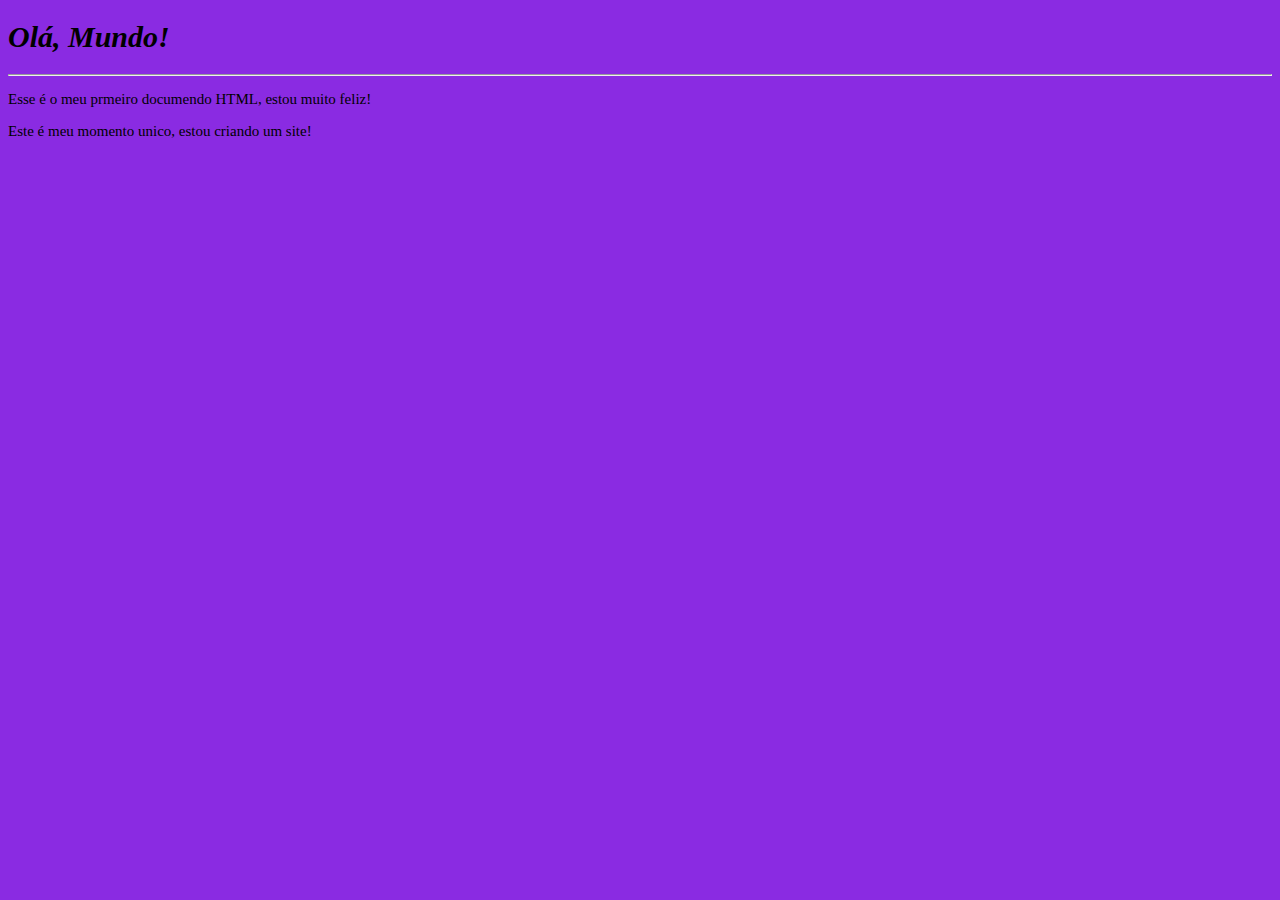
<file: index.html>
<!DOCTYPE html>
<html lang="pt-br">

<head>
    <meta charset="UTF-8">
    <meta http-equiv="X-UA-Compatible" content="IE=edge">
    <meta name="viewport" content="width=device-width, initial-scale=1.0">
    <title>Primeiro Exercicio</title>

    <link href="CSS1.css" rel="stylesheet">
</head>

<body>
    <h1>Olá, Mundo!</h1>
    <hr>
    <p>Esse é o meu prmeiro documendo HTML, estou muito feliz!</p>
    <p>Este é meu momento unico, estou criando um site!</p>

</body>

</html>
</file>
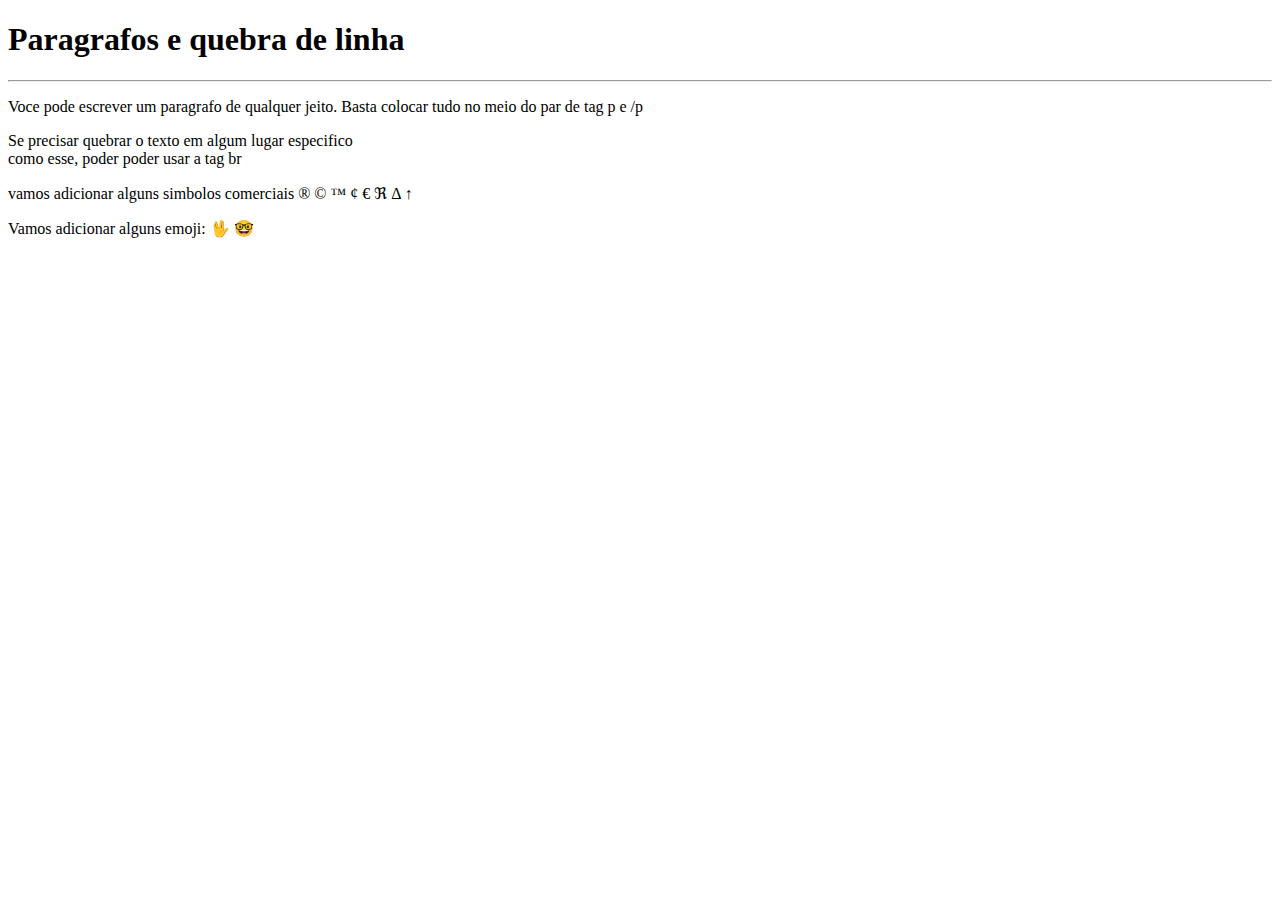
<file: Exercicio 002/index.html>
<!DOCTYPE html>
<html lang="pt-br">

<head>
    <meta charset="UTF-8">
    <meta http-equiv="X-UA-Compatible" content="IE=edge">
    <meta name="viewport" content="width=device-width, initial-scale=1.0">
    <title>Paragráfos</title>
</head>

<body>
    <h1>Paragrafos e quebra de linha</h1>
    <hr>
    <p>Voce pode escrever um paragrafo de qualquer jeito.
        Basta colocar tudo no meio do par de tag p e /p

    </p>
    <p>Se precisar quebrar o texto em algum lugar especifico <br>como esse, poder poder usar a tag br </p>
    <p>vamos adicionar alguns simbolos comerciais
&reg;
&copy;
&trade;
&cent;
&euro;
&real;
&Delta;
&uparrow;

    </p>
    <p>Vamos adicionar alguns emoji:
        &#x1f596;
        &#x1f913;
    </p>

    
</body>

</html>
</file>
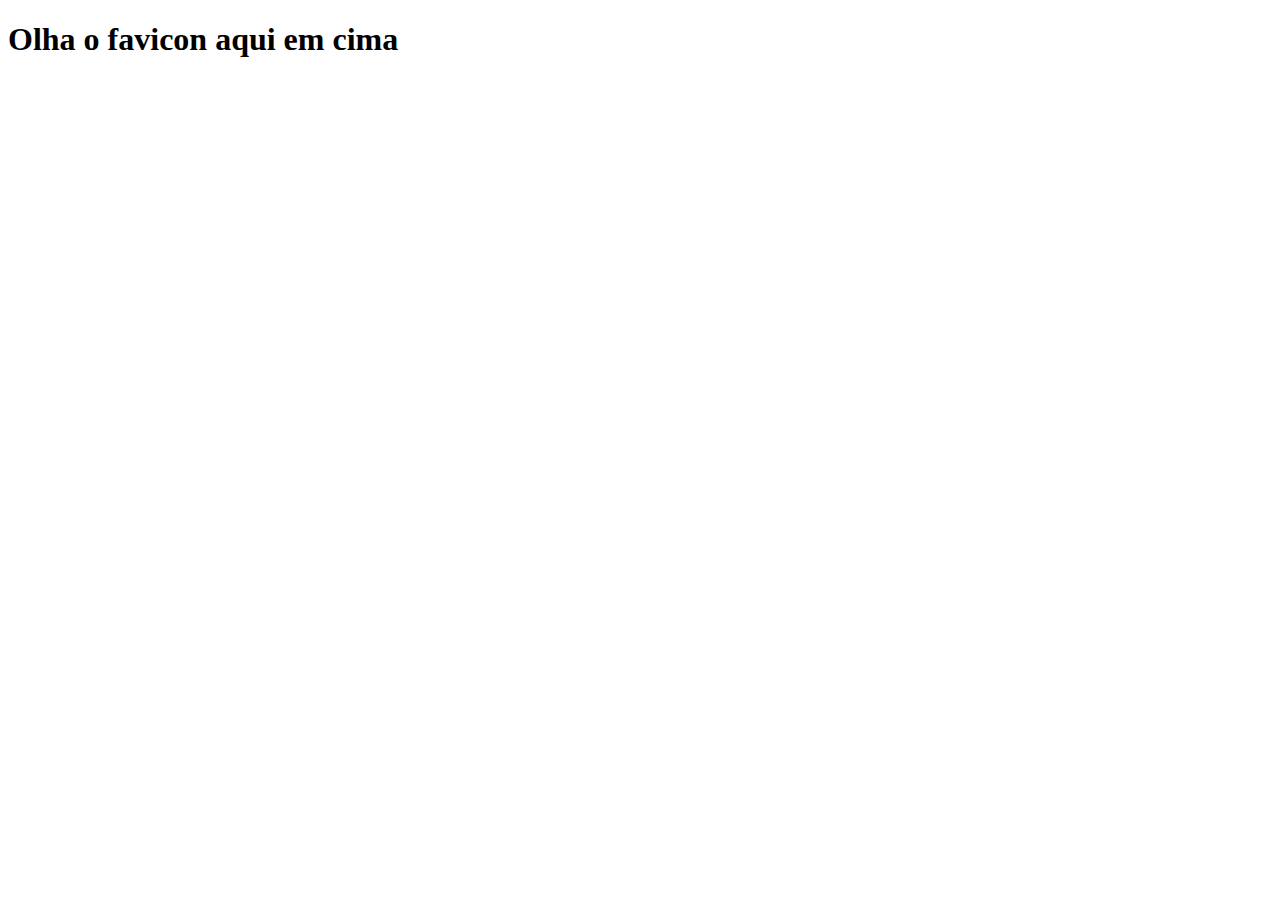
<file: Exercicio 004 favicon/index.html>
<!DOCTYPE html>
<html lang="pt-br">
<head>
    <meta charset="UTF-8">
    <meta http-equiv="X-UA-Compatible" content="IE=edge">
    <meta name="viewport" content="width=device-width, initial-scale=1.0">
    <title>Teste Favicon</title>

    <link rel="shortcut icon" href="icone 50.ico" type="image/x-icon">
</head>
<body>
    <h1>Olha o favicon aqui em cima</h1>

    
</body>
</html>
</file>
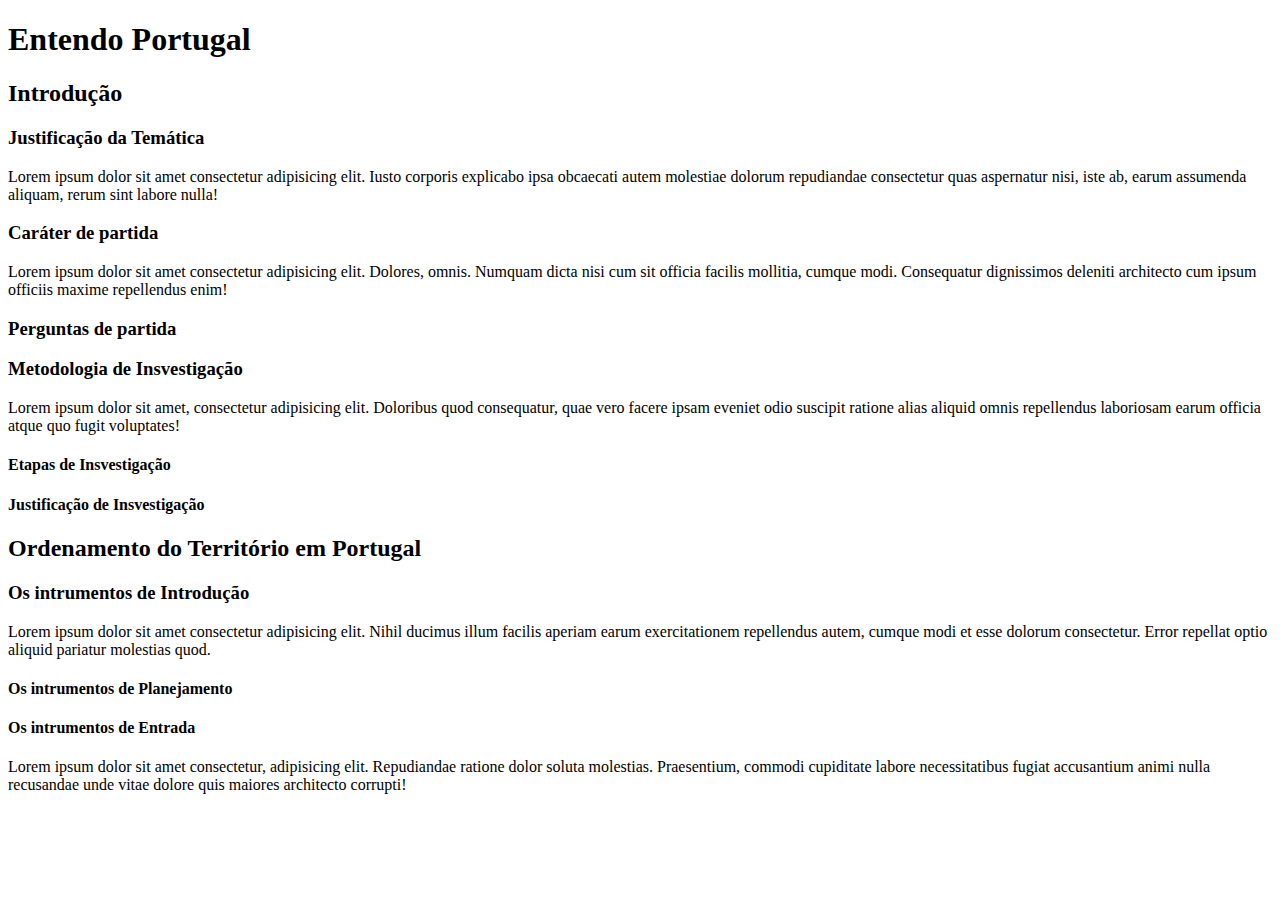
<file: Exercicio 006/index.html>
<!DOCTYPE html>
<html lang="pt-br">

<head>
    <meta charset="UTF-8">
    <meta http-equiv="X-UA-Compatible" content="IE=edge">
    <meta name="viewport" content="width=device-width, initial-scale=1.0">
    <title>Hieraquia de Textos</title>
    <link rel="shortcut icon" href="icone 50.ico" type="image/x-icon">
</head>

<body>
    <h1>Entendo Portugal</h1>
    <h2>Introdução</h2>
    <h3>Justificação da Temática</h3>
    <P>Lorem ipsum dolor sit amet consectetur adipisicing elit. Iusto corporis explicabo ipsa obcaecati autem molestiae
        dolorum repudiandae consectetur quas aspernatur nisi, iste ab, earum assumenda aliquam, rerum sint labore nulla!
    </P>
    <h3>Caráter de partida</h3>
    <p>Lorem ipsum dolor sit amet consectetur adipisicing elit. Dolores, omnis. Numquam dicta nisi cum sit officia
        facilis mollitia, cumque modi. Consequatur dignissimos deleniti architecto cum ipsum officiis maxime repellendus
        enim!</p>
    <h3>Perguntas de partida</h3>
    <h3>Metodologia de Insvestigação</h3>
    <p>Lorem ipsum dolor sit amet, consectetur adipisicing elit. Doloribus quod consequatur, quae vero facere ipsam
        eveniet odio suscipit ratione alias aliquid omnis repellendus laboriosam earum officia atque quo fugit
        voluptates!</p>
    <h4>Etapas de Insvestigação</h4>
    <h4>Justificação de Insvestigação</h4>

    <h2>Ordenamento do Território em Portugal</h2>
    <h3>Os intrumentos de Introdução</h3>
    <p>Lorem ipsum dolor sit amet consectetur adipisicing elit. Nihil ducimus illum facilis aperiam earum exercitationem
        repellendus autem, cumque modi et esse dolorum consectetur. Error repellat optio aliquid pariatur molestias
        quod.</p>
    <h4>Os intrumentos de Planejamento</h4>
    <h4>Os intrumentos de Entrada</h4>
    <p>Lorem ipsum dolor sit amet consectetur, adipisicing elit. Repudiandae ratione dolor soluta molestias.
        Praesentium, commodi cupiditate labore necessitatibus fugiat accusantium animi nulla recusandae unde vitae
        dolore quis maiores architecto corrupti!</p>

</body>

</html>
</file>
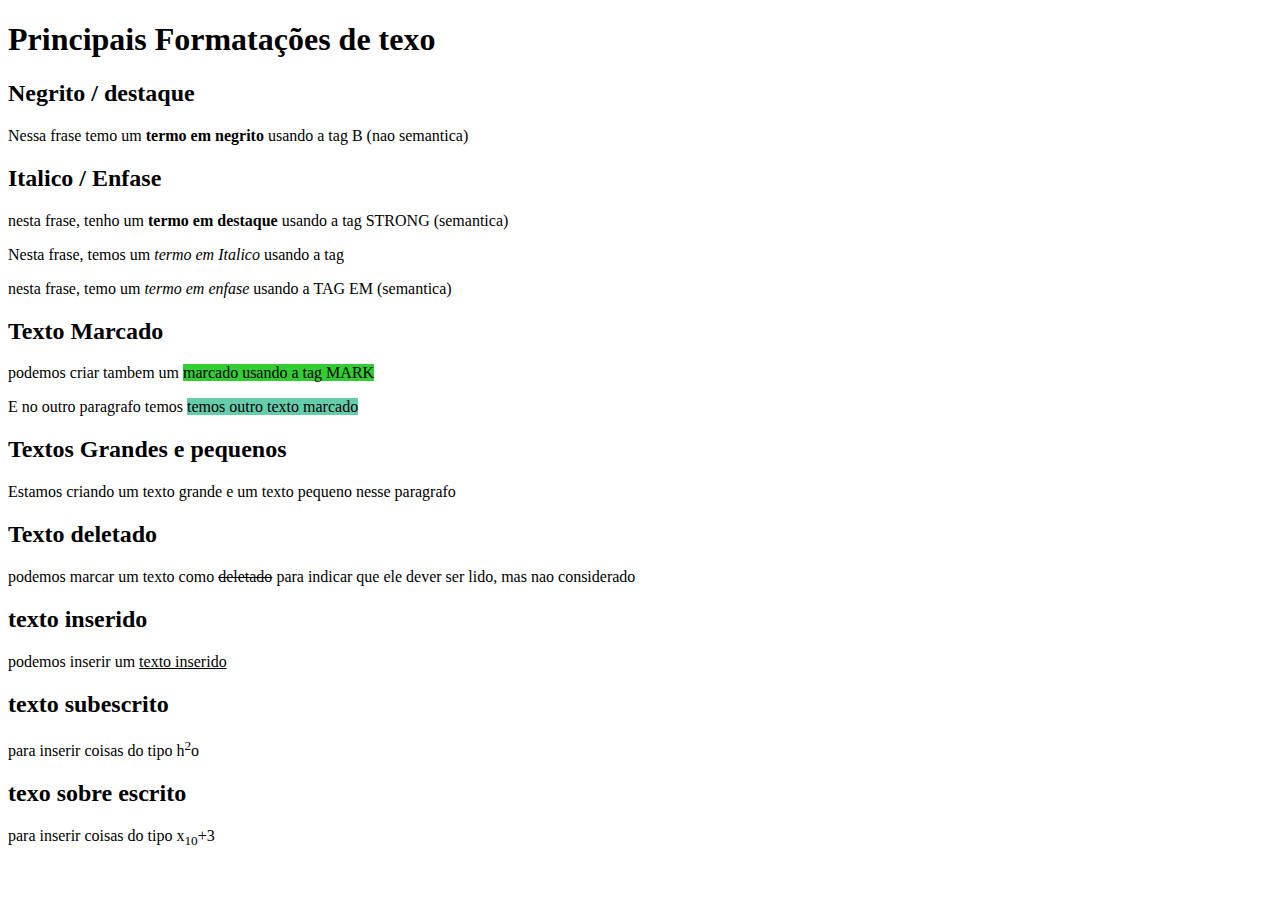
<file: exercicio 008/index.html>
<!DOCTYPE html>
<html lang="pt-br">

<head>
    <meta charset="UTF-8">
    <meta http-equiv="X-UA-Compatible" content="IE=edge">
    <meta name="viewport" content="width=device-width, initial-scale=1.0">
    <title>Formatação de texto</title>

    <style>
        mark {

            background-color: mediumaquamarine;
        }
    </style>
</head>

<body>
    <h1>Principais Formatações de texo</h1>
    <h2>Negrito / destaque</h2>
    <p>Nessa frase temo um <b>termo em negrito</b> usando a tag B (nao semantica)</p>

    <h2>Italico / Enfase</h2>
    <p>nesta frase, tenho um <strong>termo em destaque</strong> usando a tag STRONG (semantica)</p>

    <p>Nesta frase, temos um <i>termo em Italico</i> usando a tag </I></p>

    <p>nesta frase, temo um <em>termo em enfase</em> usando a TAG EM (semantica)
    </p>

    <h2>Texto Marcado</h2>
    <p>podemos criar tambem um <mark style="background-color: limegreen;"> marcado usando a tag MARK</mark></p>
<p>E no outro paragrafo temos <mark>temos outro texto marcado</mark></p>


<h2>Textos Grandes e pequenos</h2>
<p>Estamos criando um texto grande e um texto pequeno nesse paragrafo</p>


<h2>Texto deletado</h2>
<p>podemos marcar um texto como <del>deletado</del> para indicar que ele dever ser lido, mas nao considerado</p>

<h2>texto inserido</h2>
<p>podemos inserir um <ins>texto inserido</ins></p>


<h2>texto subescrito</h2>
<p>para inserir coisas do tipo h<sup>2</sup>o</p>

<h2>texo sobre escrito</h2>
<p>para inserir coisas do tipo x<sub>10</sub>+3</p>






</body>




</html>
</file>
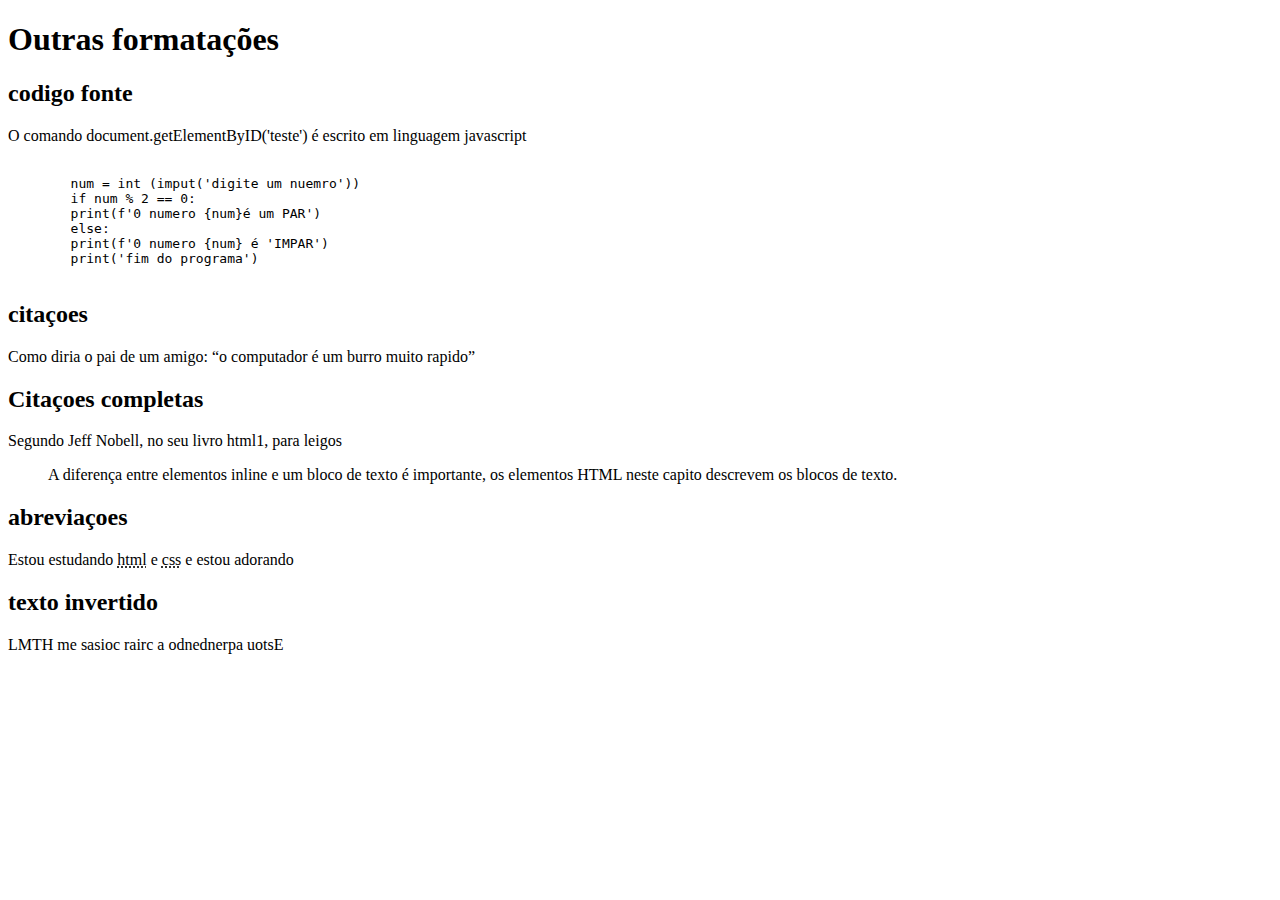
<file: exercicio 008b/index.html>
<!DOCTYPE html>
<html lang="pt-br">

<head>
    <meta charset="UTF-8">
    <meta http-equiv="X-UA-Compatible" content="IE=edge">
    <meta name="viewport" content="width=device-width, initial-scale=1.0">
    <title>Outras formatações</title>
</head>

<body>
    <h1>Outras formatações</h1>
    <h2>codigo fonte</h2>
    <p>O comando document.getElementByID('teste')</code> é escrito em linguagem javascript</p>
    <pre>
    <code>
        num = int (imput('digite um nuemro'))
        if num % 2 == 0:
        print(f'0 numero {num}é um PAR')
        else:
        print(f'0 numero {num} é 'IMPAR')
        print('fim do programa')
    </code>
</pre>


    <h2>citaçoes</h2>
    <p>Como diria o pai de um amigo: <q>o computador é um burro muito rapido</q></p>


    <h2>Citaçoes completas</h2>

    <p>Segundo Jeff Nobell, no seu livro html1, para leigos</p>
    <blockquote cite="link">
        A diferença entre elementos inline e um bloco de texto é importante, os elementos HTML neste capito descrevem
        os blocos de texto.
    </blockquote>


    <h2>abreviaçoes</h2>


    <p>Estou estudando <abbr title="HyperText Markup language">html</abbr> e 
        <abbr title="Cascading Style Sheets">css</abbr> e estou adorando</p>

        <h2>texto invertido</h2>
<p> <bdo dir="rtl">Estou aprendendo a criar coisas em HTML</bdo></p>










</body>


</html>
</file>
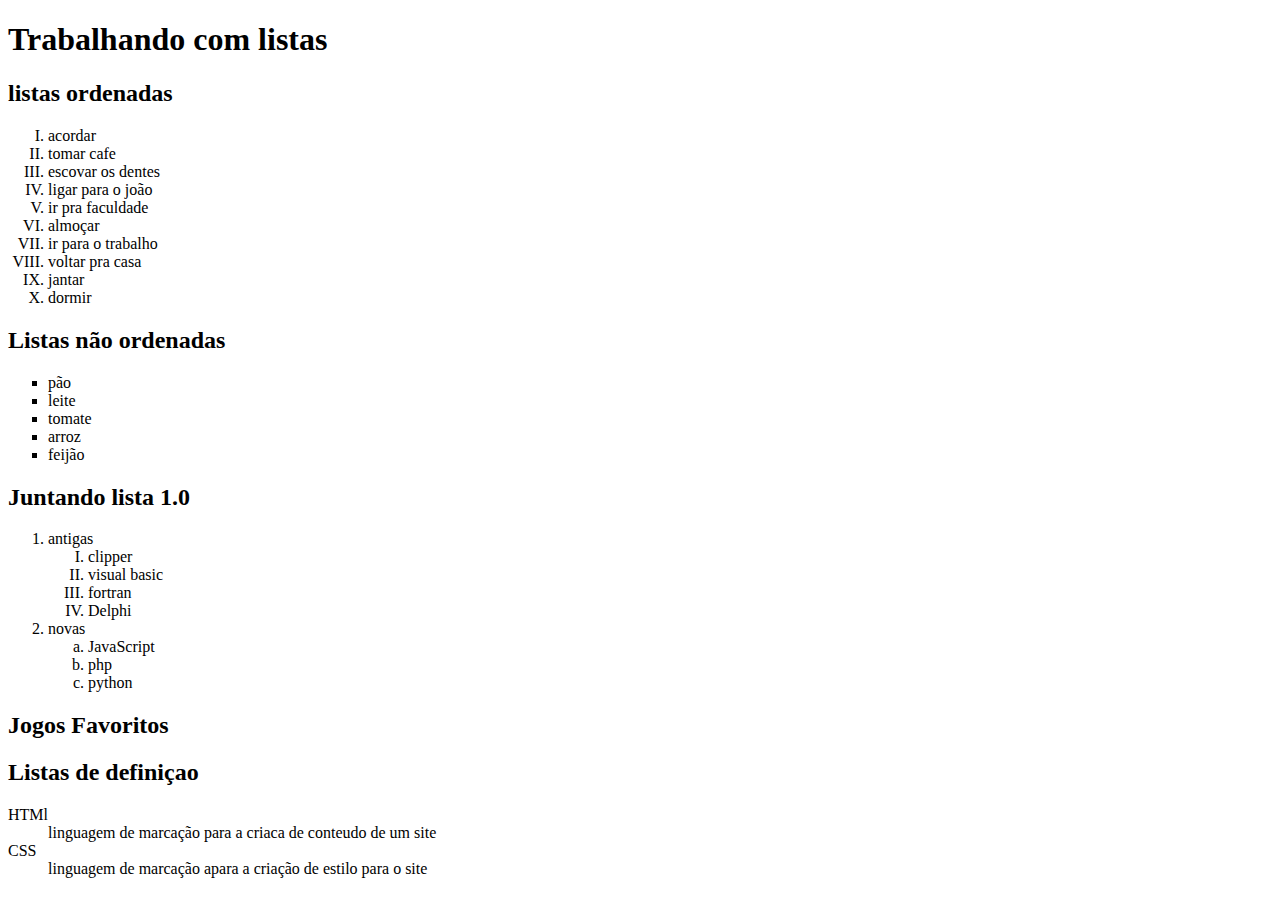
<file: exercicio 009 Correto/index.html>
<!DOCTYPE html>
<html lang="pt-br">

<head>
    <meta charset="UTF-8">
    <meta http-equiv="X-UA-Compatible" content="IE=edge">
    <meta name="viewport" content="width=device-width, initial-scale=1.0">
    <title>Document</title>
</head>

<body>
    <h1>Trabalhando com listas</h1>
    <h2>listas ordenadas</h2>
    <ol type="I" Start:>
        <li>acordar</li>
        <li>tomar cafe</li>
        <li>escovar os dentes</li>
        <li>ligar para o joão</li>
        <li>ir pra faculdade</li>
        <li>almoçar</li>
        <li>ir para o trabalho</li>
        <li>voltar pra casa</li>
        <li>jantar</li>
        <li>dormir</li>
    </ol>
    <h2>Listas não ordenadas</h2>
    <ul type="square">
        <li>pão</li>
        <li>leite</li>
        <li>tomate</li>
        <li>arroz</li>
        <li>feijão</li>
    </ul>

    <h2>Juntando lista 1.0</h2>
    <ol>
        <li>antigas</li>
        <ol type="I">
            <li>clipper</li>
            <li>visual basic</li>
            <li>fortran</li>
            <li>Delphi</li>
        </ol>
        <li>novas</li>
        <ol type="a">
            <li>JavaScript</li>
            <li>php</li>
            <li>python</li>
        </ol>
    </ol>

    <h2>Jogos Favoritos</h2>
    <ol>

    </ol>

    <h2>Listas de definiçao</h2>
    <dl>
        <dt>HTMl</dt>
        <dd>linguagem de marcação para a criaca de conteudo de um site</dd>
        <dt>CSS</dt>
        <dd>linguagem de marcação apara a criação de estilo para o site</dd>
    </dl>

</body>

</html>
</file>
<file: CSS1.css>
h1 {
    font-style: italic;
}

body {

    font-size: 15px;
    background-color: blueviolet;
}
</file>
